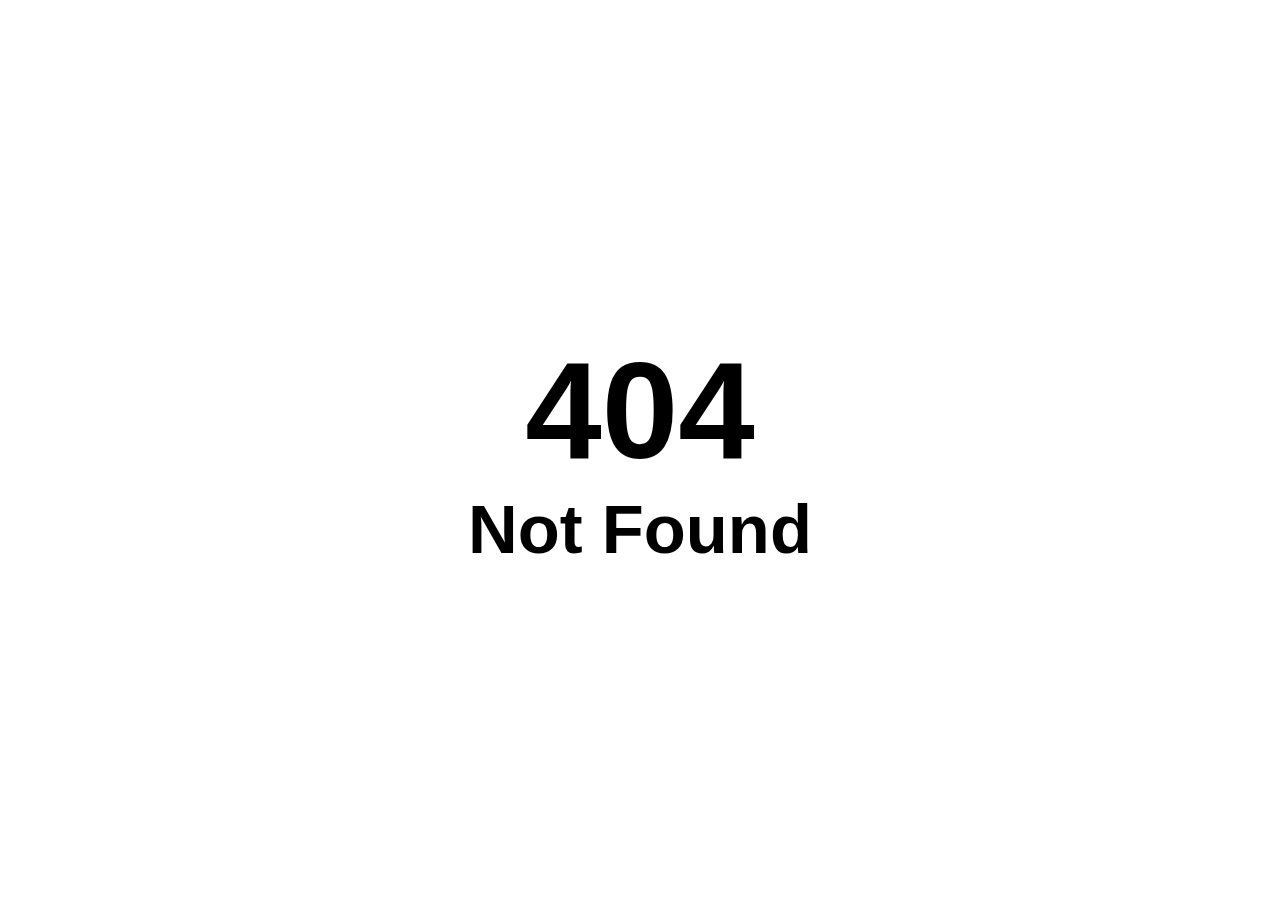
<file: sermons/index.html>
<!DOCTYPE html>
<html>
<head>
	<title>Sermons At Grace Mission | Eisenberg</title>
	<meta name="Description" content="Grace Mission International is based in Colindale, Mill Hill, Hendon, Barnet, Finchley, Borehamwood and the Borough of Barnet, London." />
<meta name="Keywords" content="trinity, northwest, north, west, church, london, colindale, mill hill, hendon, barnet, finchley, borehamwood, new frontiers" />
<meta http-equiv="Content-Type" content="text/html; charset=UTF-8" />
<meta name="viewport" content="width=device-width, initial-scale=1">
<style>
	body,html,h1,h4,div
	{
		margin: 0;
		padding: 0;
	}
		.err
		{
			transform: translate(-50%, -50%);
			position: absolute;
			top: 50%;
			left: 50%;
			font-family: sans-serif;
			font-size: 4.3em;
			text-align: center;
		}
	</style>
</head>
<body>

	<!-- no documentations for it, i coouldn's find it in the documents you sent, so am sending a 404[error page for them]-->
	<div class="err">
		<h1>404</h1>
		<h4>Not Found</h4>
	</div>

</body>
</html>
</file>
